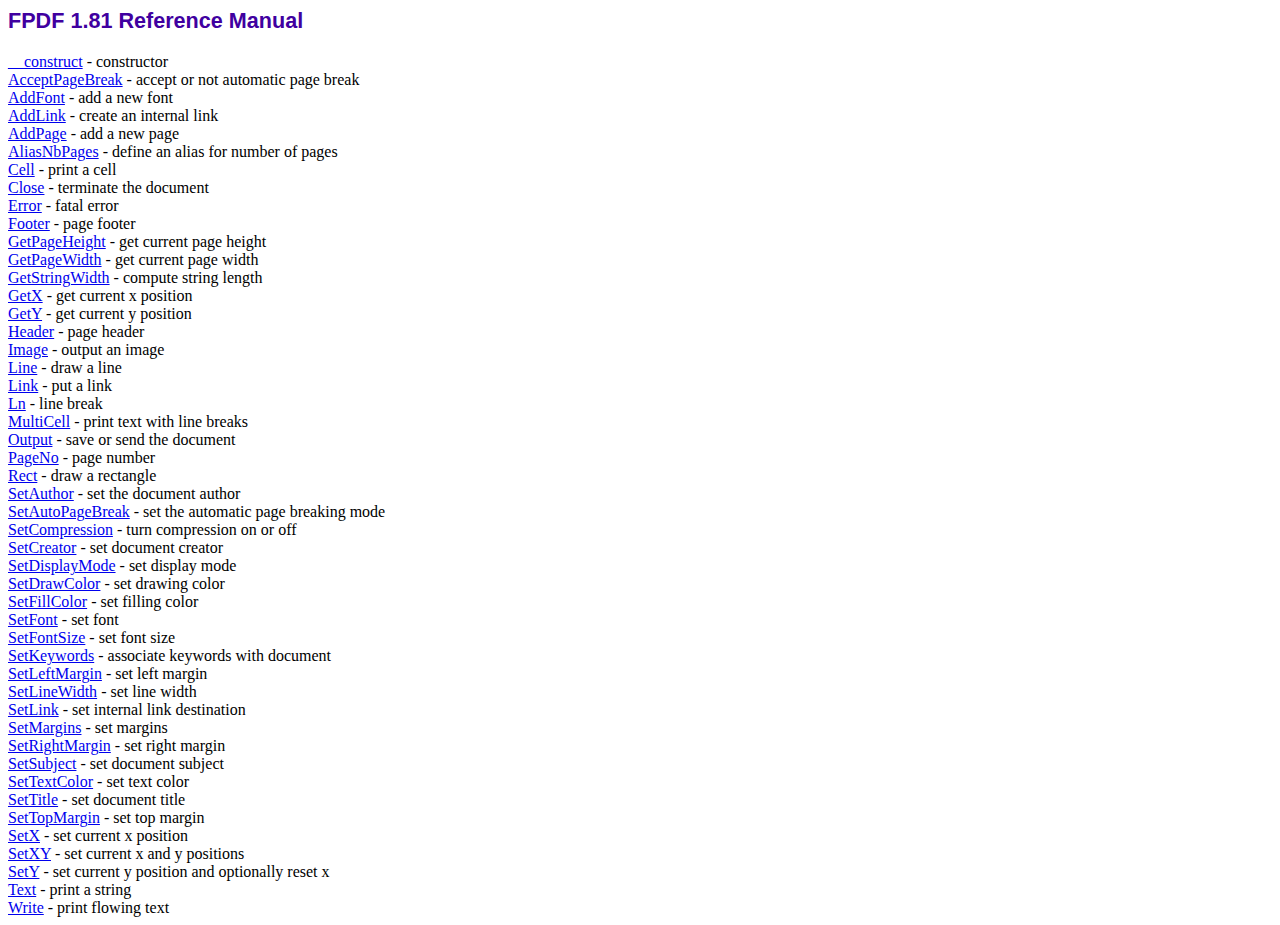
<file: includes/fpdf181/doc/index.htm>
<!DOCTYPE html PUBLIC "-//W3C//DTD HTML 4.01 Transitional//EN">
<html>
<head>
<meta http-equiv="Content-Type" content="text/html; charset=ISO-8859-1">
<title>FPDF 1.81 Reference Manual</title>
<link type="text/css" rel="stylesheet" href="../fpdf.css">
</head>
<body>
<h1>FPDF 1.81 Reference Manual</h1>
<a href="__construct.htm">__construct</a> - constructor<br>
<a href="acceptpagebreak.htm">AcceptPageBreak</a> - accept or not automatic page break<br>
<a href="addfont.htm">AddFont</a> - add a new font<br>
<a href="addlink.htm">AddLink</a> - create an internal link<br>
<a href="addpage.htm">AddPage</a> - add a new page<br>
<a href="aliasnbpages.htm">AliasNbPages</a> - define an alias for number of pages<br>
<a href="cell.htm">Cell</a> - print a cell<br>
<a href="close.htm">Close</a> - terminate the document<br>
<a href="error.htm">Error</a> - fatal error<br>
<a href="footer.htm">Footer</a> - page footer<br>
<a href="getpageheight.htm">GetPageHeight</a> - get current page height<br>
<a href="getpagewidth.htm">GetPageWidth</a> - get current page width<br>
<a href="getstringwidth.htm">GetStringWidth</a> - compute string length<br>
<a href="getx.htm">GetX</a> - get current x position<br>
<a href="gety.htm">GetY</a> - get current y position<br>
<a href="header.htm">Header</a> - page header<br>
<a href="image.htm">Image</a> - output an image<br>
<a href="line.htm">Line</a> - draw a line<br>
<a href="link.htm">Link</a> - put a link<br>
<a href="ln.htm">Ln</a> - line break<br>
<a href="multicell.htm">MultiCell</a> - print text with line breaks<br>
<a href="output.htm">Output</a> - save or send the document<br>
<a href="pageno.htm">PageNo</a> - page number<br>
<a href="rect.htm">Rect</a> - draw a rectangle<br>
<a href="setauthor.htm">SetAuthor</a> - set the document author<br>
<a href="setautopagebreak.htm">SetAutoPageBreak</a> - set the automatic page breaking mode<br>
<a href="setcompression.htm">SetCompression</a> - turn compression on or off<br>
<a href="setcreator.htm">SetCreator</a> - set document creator<br>
<a href="setdisplaymode.htm">SetDisplayMode</a> - set display mode<br>
<a href="setdrawcolor.htm">SetDrawColor</a> - set drawing color<br>
<a href="setfillcolor.htm">SetFillColor</a> - set filling color<br>
<a href="setfont.htm">SetFont</a> - set font<br>
<a href="setfontsize.htm">SetFontSize</a> - set font size<br>
<a href="setkeywords.htm">SetKeywords</a> - associate keywords with document<br>
<a href="setleftmargin.htm">SetLeftMargin</a> - set left margin<br>
<a href="setlinewidth.htm">SetLineWidth</a> - set line width<br>
<a href="setlink.htm">SetLink</a> - set internal link destination<br>
<a href="setmargins.htm">SetMargins</a> - set margins<br>
<a href="setrightmargin.htm">SetRightMargin</a> - set right margin<br>
<a href="setsubject.htm">SetSubject</a> - set document subject<br>
<a href="settextcolor.htm">SetTextColor</a> - set text color<br>
<a href="settitle.htm">SetTitle</a> - set document title<br>
<a href="settopmargin.htm">SetTopMargin</a> - set top margin<br>
<a href="setx.htm">SetX</a> - set current x position<br>
<a href="setxy.htm">SetXY</a> - set current x and y positions<br>
<a href="sety.htm">SetY</a> - set current y position and optionally reset x<br>
<a href="text.htm">Text</a> - print a string<br>
<a href="write.htm">Write</a> - print flowing text<br>
</body>
</html>
</file>
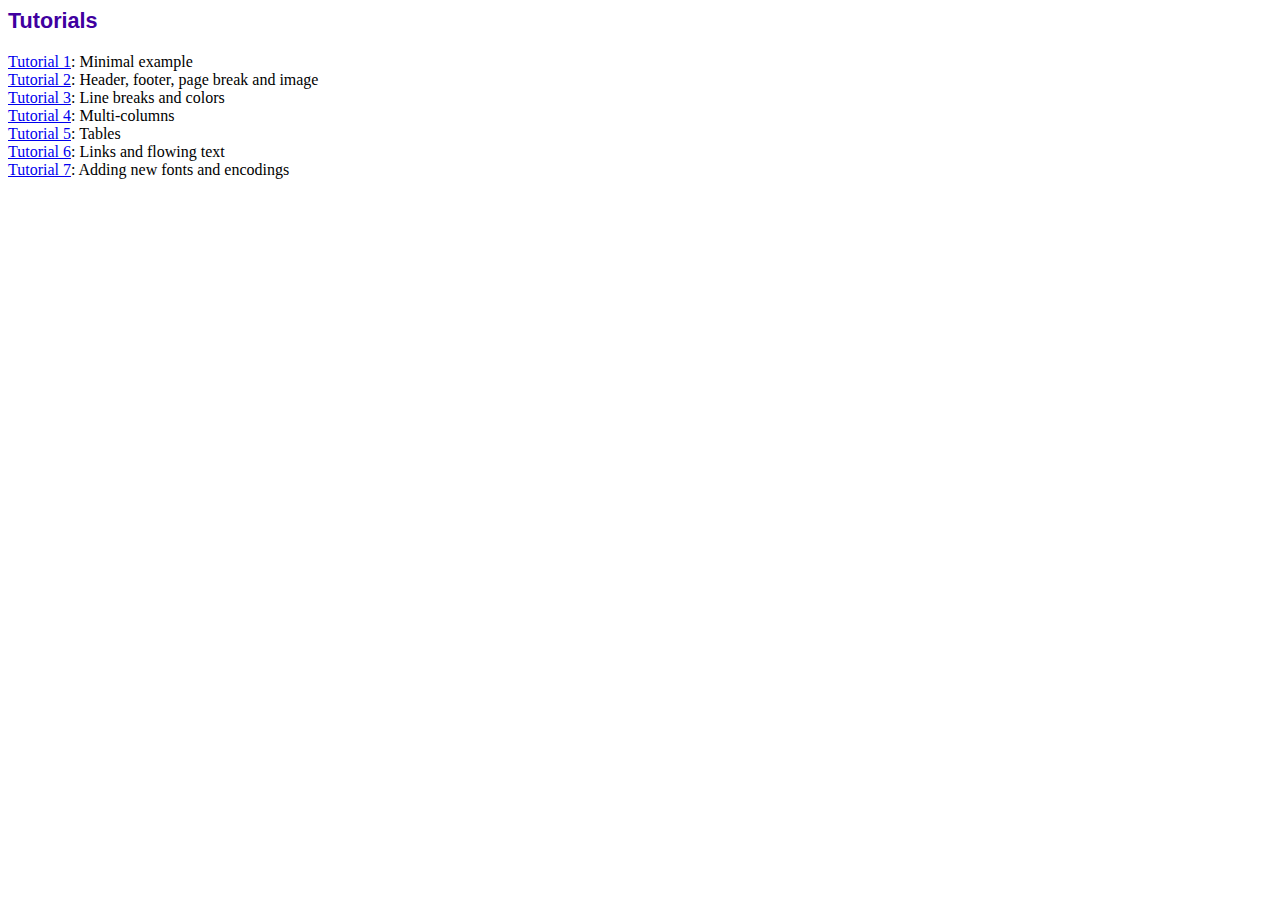
<file: includes/fpdf181/tutorial/index.htm>
<!DOCTYPE html PUBLIC "-//W3C//DTD HTML 4.01 Transitional//EN">
<html>
<head>
<meta http-equiv="Content-Type" content="text/html; charset=ISO-8859-1">
<title>Tutorials</title>
<link type="text/css" rel="stylesheet" href="../fpdf.css">
</head>
<body>
<h1>Tutorials</h1>
<ul style="list-style-type:none; margin-left:0; padding-left:0">
<li><a href="tuto1.htm">Tutorial 1</a>: Minimal example</li>
<li><a href="tuto2.htm">Tutorial 2</a>: Header, footer, page break and image</li>
<li><a href="tuto3.htm">Tutorial 3</a>: Line breaks and colors</li>
<li><a href="tuto4.htm">Tutorial 4</a>: Multi-columns</li>
<li><a href="tuto5.htm">Tutorial 5</a>: Tables</li>
<li><a href="tuto6.htm">Tutorial 6</a>: Links and flowing text</li>
<li><a href="tuto7.htm">Tutorial 7</a>: Adding new fonts and encodings</li>
</ul>
</body>
</html>
</file>
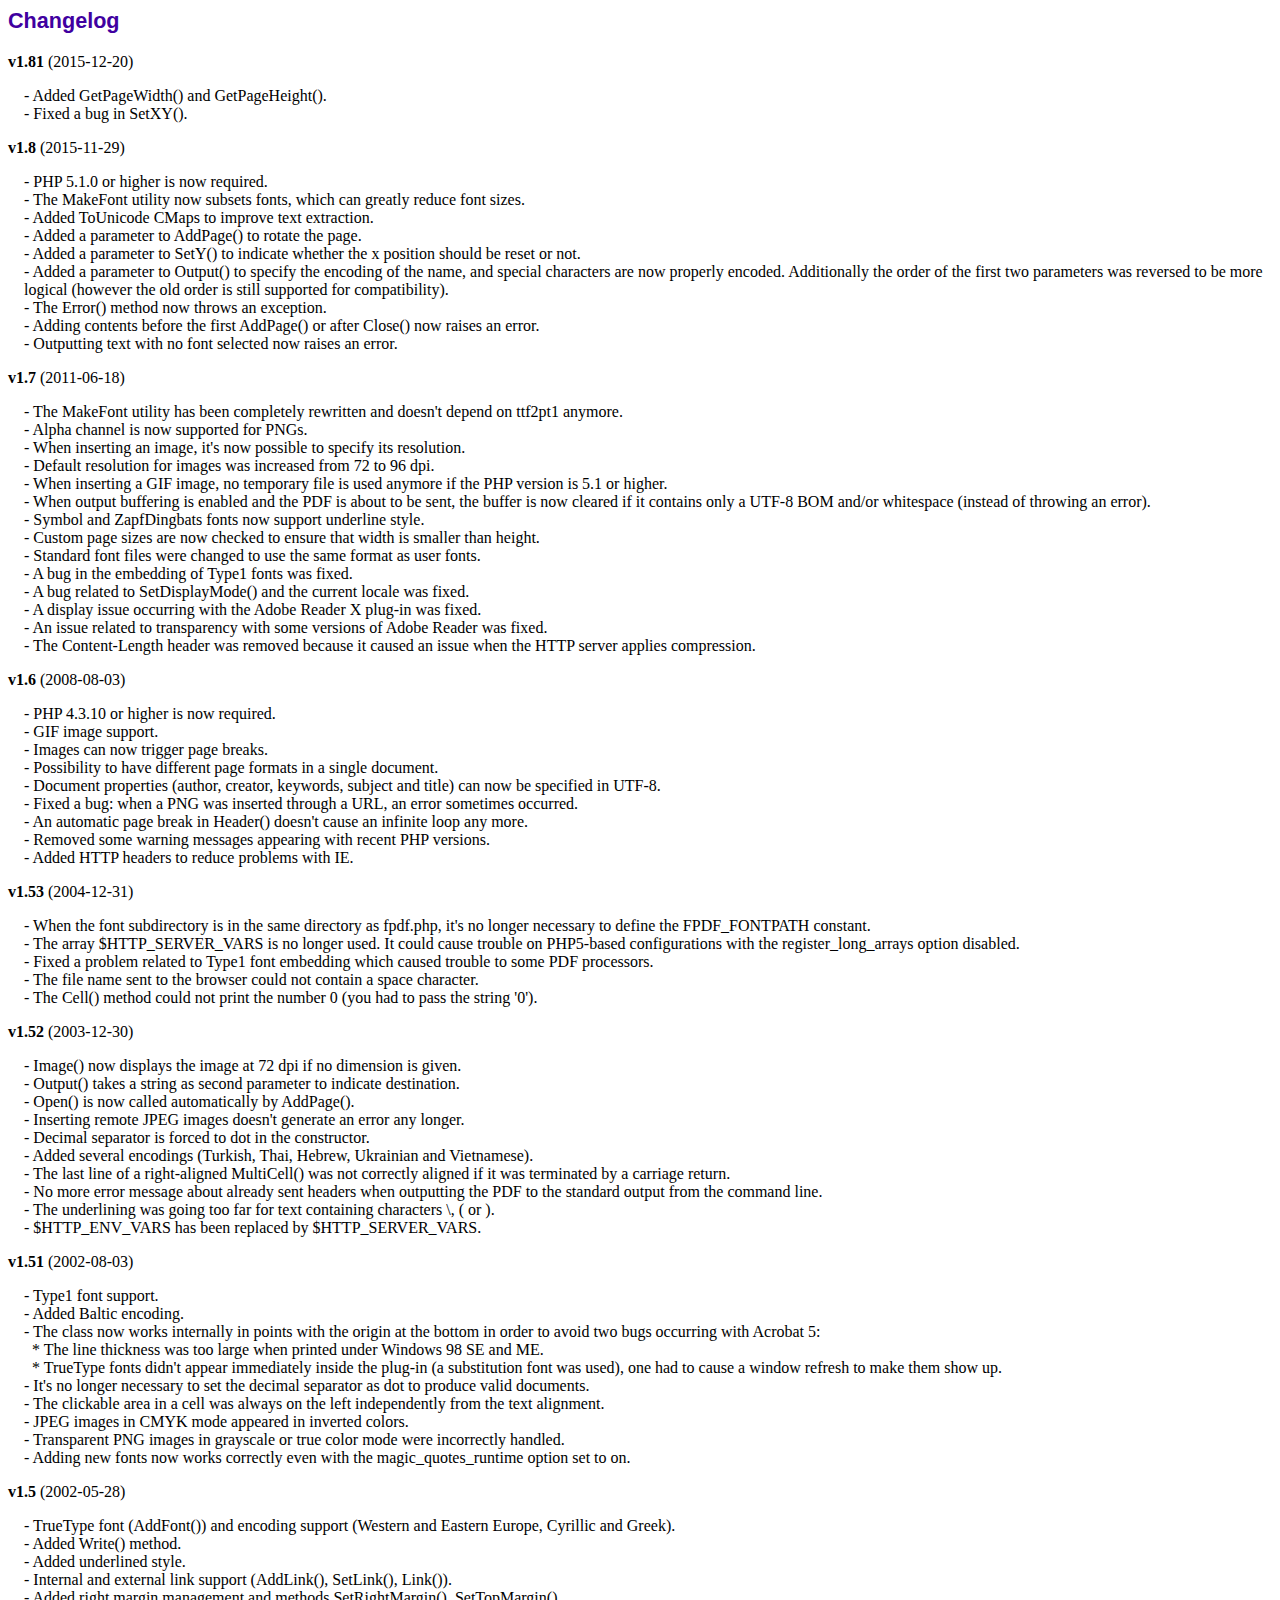
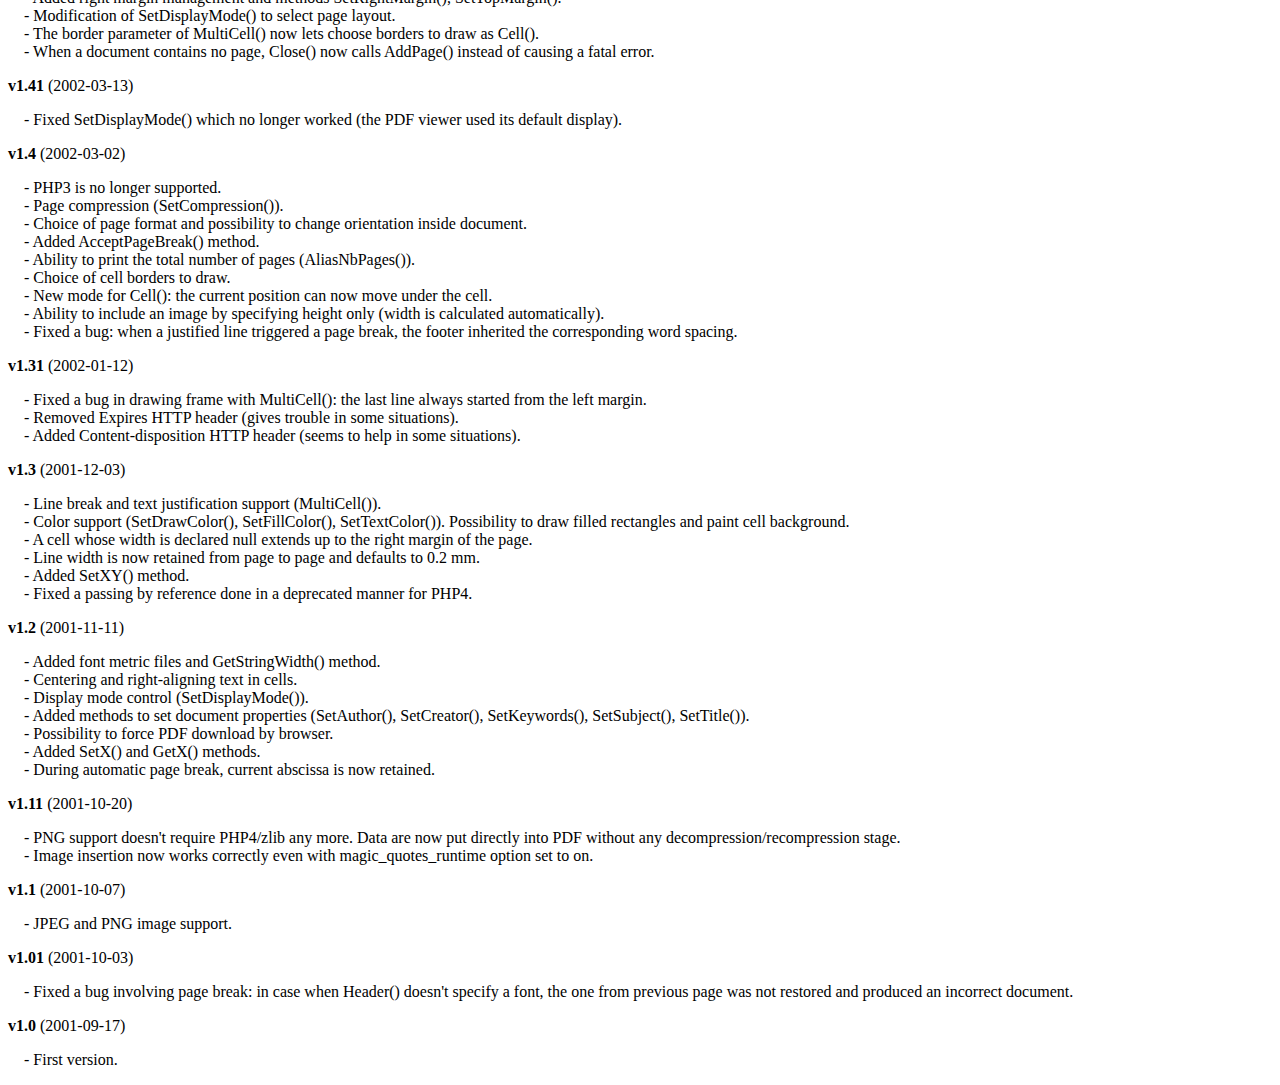
<file: includes/fpdf181/changelog.htm>
<!DOCTYPE html PUBLIC "-//W3C//DTD HTML 4.01 Transitional//EN">
<html>
<head>
<meta http-equiv="Content-Type" content="text/html; charset=ISO-8859-1">
<title>Changelog</title>
<link type="text/css" rel="stylesheet" href="fpdf.css">
<style type="text/css">
dd {margin:1em 0 1em 1em}
</style>
</head>
<body>
<h1>Changelog</h1>
<dl>
<dt><strong>v1.81</strong> (2015-12-20)</dt>
<dd>
- Added GetPageWidth() and GetPageHeight().<br>
- Fixed a bug in SetXY().<br>
</dd>
<dt><strong>v1.8</strong> (2015-11-29)</dt>
<dd>
- PHP 5.1.0 or higher is now required.<br>
- The MakeFont utility now subsets fonts, which can greatly reduce font sizes.<br>
- Added ToUnicode CMaps to improve text extraction.<br>
- Added a parameter to AddPage() to rotate the page.<br>
- Added a parameter to SetY() to indicate whether the x position should be reset or not.<br>
- Added a parameter to Output() to specify the encoding of the name, and special characters are now properly encoded. Additionally the order of the first two parameters was reversed to be more logical (however the old order is still supported for compatibility).<br>
- The Error() method now throws an exception.<br>
- Adding contents before the first AddPage() or after Close() now raises an error.<br>
- Outputting text with no font selected now raises an error.<br>
</dd>
<dt><strong>v1.7</strong> (2011-06-18)</dt>
<dd>
- The MakeFont utility has been completely rewritten and doesn't depend on ttf2pt1 anymore.<br>
- Alpha channel is now supported for PNGs.<br>
- When inserting an image, it's now possible to specify its resolution.<br>
- Default resolution for images was increased from 72 to 96 dpi.<br>
- When inserting a GIF image, no temporary file is used anymore if the PHP version is 5.1 or higher.<br>
- When output buffering is enabled and the PDF is about to be sent, the buffer is now cleared if it contains only a UTF-8 BOM and/or whitespace (instead of throwing an error).<br>
- Symbol and ZapfDingbats fonts now support underline style.<br>
- Custom page sizes are now checked to ensure that width is smaller than height.<br>
- Standard font files were changed to use the same format as user fonts.<br>
- A bug in the embedding of Type1 fonts was fixed.<br>
- A bug related to SetDisplayMode() and the current locale was fixed.<br>
- A display issue occurring with the Adobe Reader X plug-in was fixed.<br>
- An issue related to transparency with some versions of Adobe Reader was fixed.<br>
- The Content-Length header was removed because it caused an issue when the HTTP server applies compression.<br>
</dd>
<dt><strong>v1.6</strong> (2008-08-03)</dt>
<dd>
- PHP 4.3.10 or higher is now required.<br>
- GIF image support.<br>
- Images can now trigger page breaks.<br>
- Possibility to have different page formats in a single document.<br>
- Document properties (author, creator, keywords, subject and title) can now be specified in UTF-8.<br>
- Fixed a bug: when a PNG was inserted through a URL, an error sometimes occurred.<br>
- An automatic page break in Header() doesn't cause an infinite loop any more.<br>
- Removed some warning messages appearing with recent PHP versions.<br>
- Added HTTP headers to reduce problems with IE.<br>
</dd>
<dt><strong>v1.53</strong> (2004-12-31)</dt>
<dd>
- When the font subdirectory is in the same directory as fpdf.php, it's no longer necessary to define the FPDF_FONTPATH constant.<br>
- The array $HTTP_SERVER_VARS is no longer used. It could cause trouble on PHP5-based configurations with the register_long_arrays option disabled.<br>
- Fixed a problem related to Type1 font embedding which caused trouble to some PDF processors.<br>
- The file name sent to the browser could not contain a space character.<br>
- The Cell() method could not print the number 0 (you had to pass the string '0').<br>
</dd>
<dt><strong>v1.52</strong> (2003-12-30)</dt>
<dd>
- Image() now displays the image at 72 dpi if no dimension is given.<br>
- Output() takes a string as second parameter to indicate destination.<br>
- Open() is now called automatically by AddPage().<br>
- Inserting remote JPEG images doesn't generate an error any longer.<br>
- Decimal separator is forced to dot in the constructor.<br>
- Added several encodings (Turkish, Thai, Hebrew, Ukrainian and Vietnamese).<br>
- The last line of a right-aligned MultiCell() was not correctly aligned if it was terminated by a carriage return.<br>
- No more error message about already sent headers when outputting the PDF to the standard output from the command line.<br>
- The underlining was going too far for text containing characters \, ( or ).<br>
- $HTTP_ENV_VARS has been replaced by $HTTP_SERVER_VARS.<br>
</dd>
<dt><strong>v1.51</strong> (2002-08-03)</dt>
<dd>
- Type1 font support.<br>
- Added Baltic encoding.<br>
- The class now works internally in points with the origin at the bottom in order to avoid two bugs occurring with Acrobat 5:<br>&nbsp;&nbsp;* The line thickness was too large when printed under Windows 98 SE and ME.<br>&nbsp;&nbsp;* TrueType fonts didn't appear immediately inside the plug-in (a substitution font was used), one had to cause a window refresh to make them show up.<br>
- It's no longer necessary to set the decimal separator as dot to produce valid documents.<br>
- The clickable area in a cell was always on the left independently from the text alignment.<br>
- JPEG images in CMYK mode appeared in inverted colors.<br>
- Transparent PNG images in grayscale or true color mode were incorrectly handled.<br>
- Adding new fonts now works correctly even with the magic_quotes_runtime option set to on.<br>
</dd>
<dt><strong>v1.5</strong> (2002-05-28)</dt>
<dd>
- TrueType font (AddFont()) and encoding support (Western and Eastern Europe, Cyrillic and Greek).<br>
- Added Write() method.<br>
- Added underlined style.<br>
- Internal and external link support (AddLink(), SetLink(), Link()).<br>
- Added right margin management and methods SetRightMargin(), SetTopMargin().<br>
- Modification of SetDisplayMode() to select page layout.<br>
- The border parameter of MultiCell() now lets choose borders to draw as Cell().<br>
- When a document contains no page, Close() now calls AddPage() instead of causing a fatal error.<br>
</dd>
<dt><strong>v1.41</strong> (2002-03-13)</dt>
<dd>
- Fixed SetDisplayMode() which no longer worked (the PDF viewer used its default display).<br>
</dd>
<dt><strong>v1.4</strong> (2002-03-02)</dt>
<dd>
- PHP3 is no longer supported.<br>
- Page compression (SetCompression()).<br>
- Choice of page format and possibility to change orientation inside document.<br>
- Added AcceptPageBreak() method.<br>
- Ability to print the total number of pages (AliasNbPages()).<br>
- Choice of cell borders to draw.<br>
- New mode for Cell(): the current position can now move under the cell.<br>
- Ability to include an image by specifying height only (width is calculated automatically).<br>
- Fixed a bug: when a justified line triggered a page break, the footer inherited the corresponding word spacing.<br>
</dd>
<dt><strong>v1.31</strong> (2002-01-12)</dt>
<dd>
- Fixed a bug in drawing frame with MultiCell(): the last line always started from the left margin.<br>
- Removed Expires HTTP header (gives trouble in some situations).<br>
- Added Content-disposition HTTP header (seems to help in some situations).<br>
</dd>
<dt><strong>v1.3</strong> (2001-12-03)</dt>
<dd>
- Line break and text justification support (MultiCell()).<br>
- Color support (SetDrawColor(), SetFillColor(), SetTextColor()). Possibility to draw filled rectangles and paint cell background.<br>
- A cell whose width is declared null extends up to the right margin of the page.<br>
- Line width is now retained from page to page and defaults to 0.2 mm.<br>
- Added SetXY() method.<br>
- Fixed a passing by reference done in a deprecated manner for PHP4.<br>
</dd>
<dt><strong>v1.2</strong> (2001-11-11)</dt>
<dd>
- Added font metric files and GetStringWidth() method.<br>
- Centering and right-aligning text in cells.<br>
- Display mode control (SetDisplayMode()).<br>
- Added methods to set document properties (SetAuthor(), SetCreator(), SetKeywords(), SetSubject(), SetTitle()).<br>
- Possibility to force PDF download by browser.<br>
- Added SetX() and GetX() methods.<br>
- During automatic page break, current abscissa is now retained.<br>
</dd>
<dt><strong>v1.11</strong> (2001-10-20)</dt>
<dd>
- PNG support doesn't require PHP4/zlib any more. Data are now put directly into PDF without any decompression/recompression stage.<br>
- Image insertion now works correctly even with magic_quotes_runtime option set to on.<br>
</dd>
<dt><strong>v1.1</strong> (2001-10-07)</dt>
<dd>
- JPEG and PNG image support.<br>
</dd>
<dt><strong>v1.01</strong> (2001-10-03)</dt>
<dd>
- Fixed a bug involving page break: in case when Header() doesn't specify a font, the one from previous page was not restored and produced an incorrect document.<br>
</dd>
<dt><strong>v1.0</strong> (2001-09-17)</dt>
<dd>
- First version.<br>
</dd>
</dl>
</body>
</html>
</file>
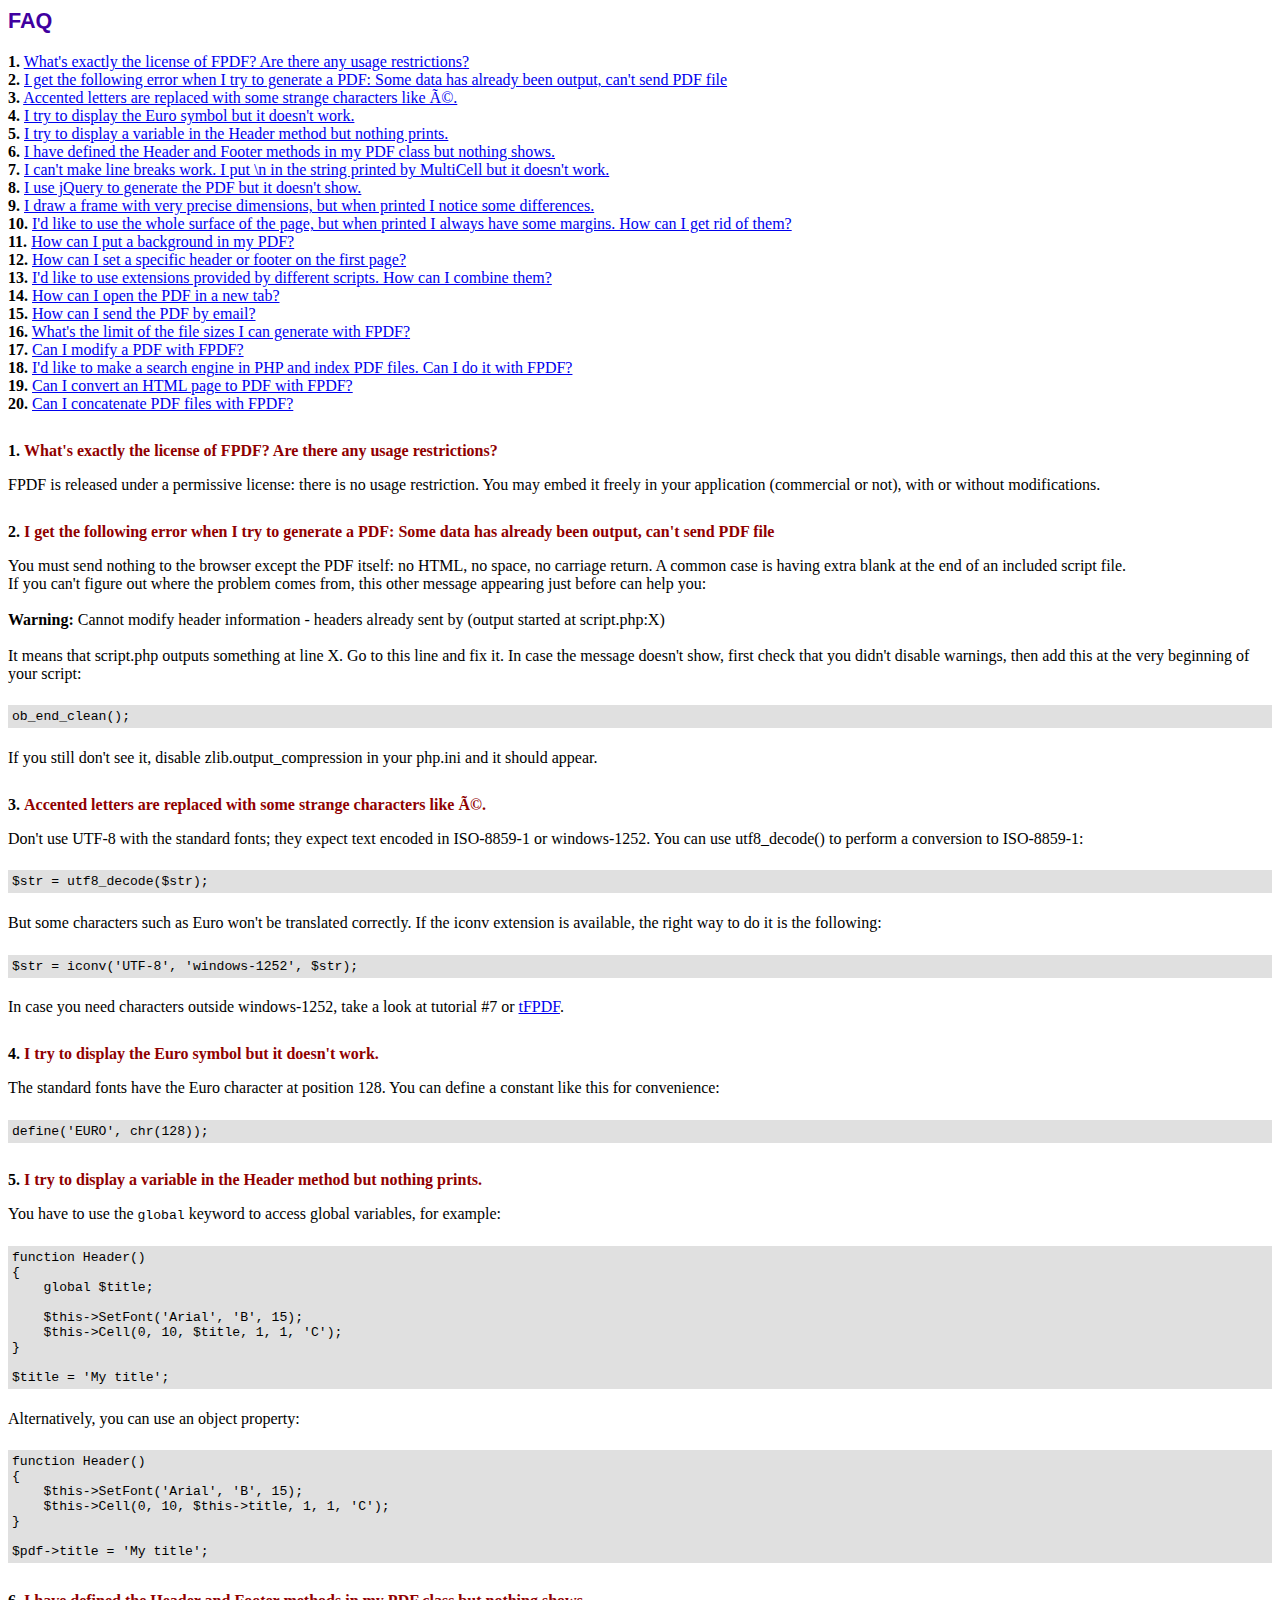
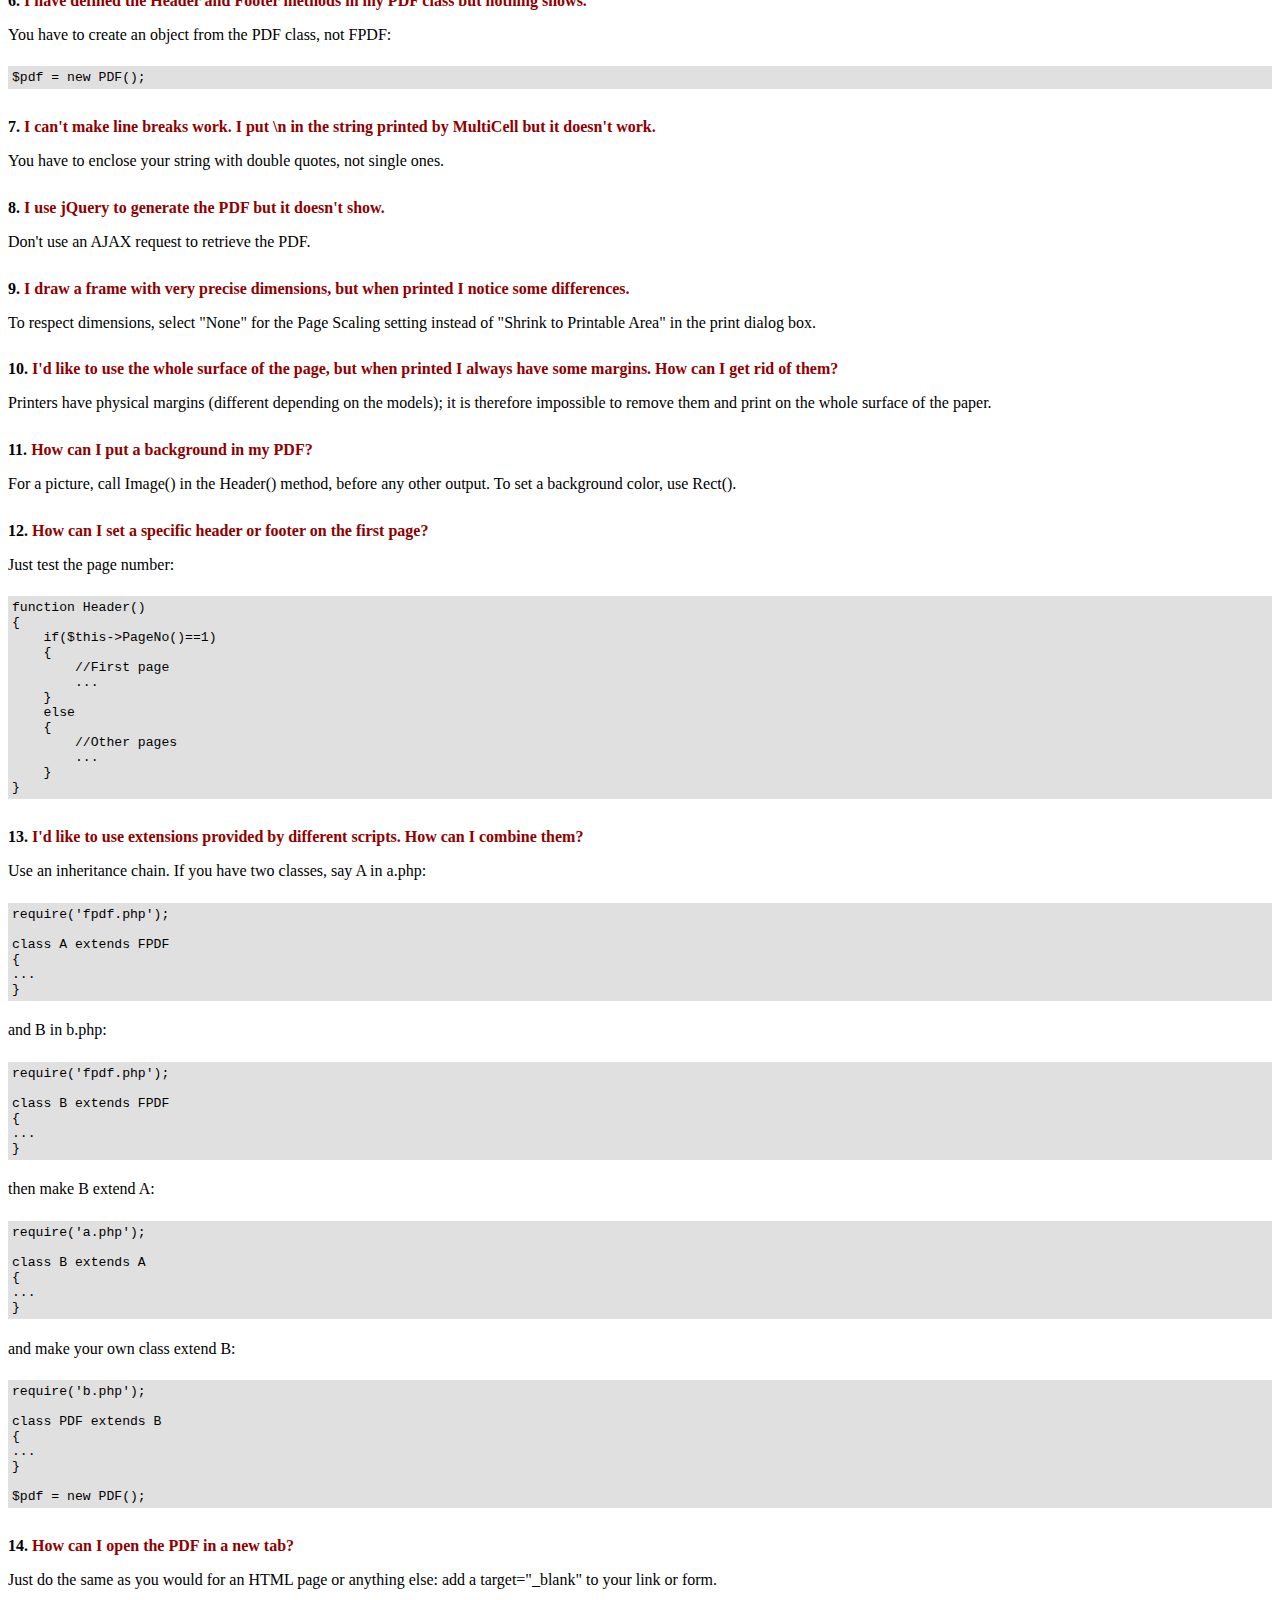
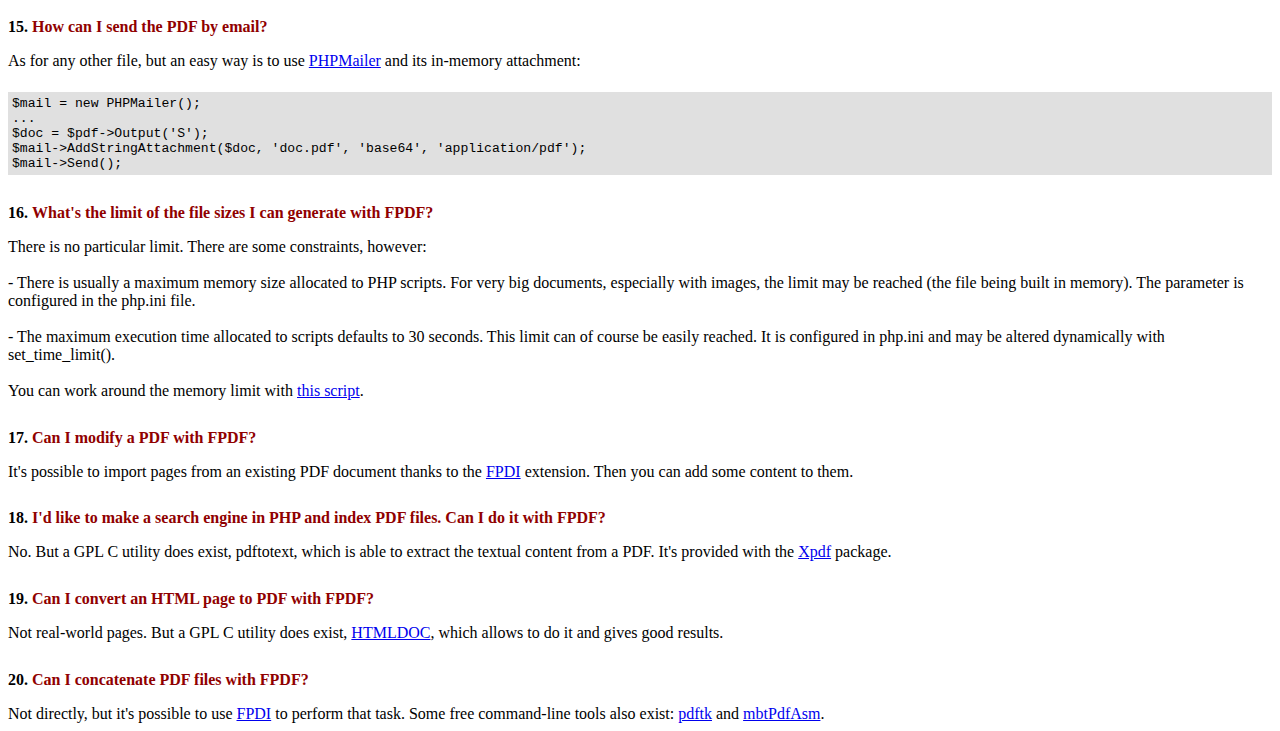
<file: includes/fpdf181/FAQ.htm>
<!DOCTYPE html PUBLIC "-//W3C//DTD HTML 4.01 Transitional//EN">
<html>
<head>
<meta http-equiv="Content-Type" content="text/html; charset=ISO-8859-1">
<title>FAQ</title>
<link type="text/css" rel="stylesheet" href="fpdf.css">
<style type="text/css">
ul {list-style-type:none; margin:0; padding:0}
ul#answers li {margin-top:1.8em}
.question {font-weight:bold; color:#900000}
</style>
</head>
<body>
<h1>FAQ</h1>
<ul>
<li><b>1.</b> <a href='#q1'>What's exactly the license of FPDF? Are there any usage restrictions?</a></li>
<li><b>2.</b> <a href='#q2'>I get the following error when I try to generate a PDF: Some data has already been output, can't send PDF file</a></li>
<li><b>3.</b> <a href='#q3'>Accented letters are replaced with some strange characters like é.</a></li>
<li><b>4.</b> <a href='#q4'>I try to display the Euro symbol but it doesn't work.</a></li>
<li><b>5.</b> <a href='#q5'>I try to display a variable in the Header method but nothing prints.</a></li>
<li><b>6.</b> <a href='#q6'>I have defined the Header and Footer methods in my PDF class but nothing shows.</a></li>
<li><b>7.</b> <a href='#q7'>I can't make line breaks work. I put \n in the string printed by MultiCell but it doesn't work.</a></li>
<li><b>8.</b> <a href='#q8'>I use jQuery to generate the PDF but it doesn't show.</a></li>
<li><b>9.</b> <a href='#q9'>I draw a frame with very precise dimensions, but when printed I notice some differences.</a></li>
<li><b>10.</b> <a href='#q10'>I'd like to use the whole surface of the page, but when printed I always have some margins. How can I get rid of them?</a></li>
<li><b>11.</b> <a href='#q11'>How can I put a background in my PDF?</a></li>
<li><b>12.</b> <a href='#q12'>How can I set a specific header or footer on the first page?</a></li>
<li><b>13.</b> <a href='#q13'>I'd like to use extensions provided by different scripts. How can I combine them?</a></li>
<li><b>14.</b> <a href='#q14'>How can I open the PDF in a new tab?</a></li>
<li><b>15.</b> <a href='#q15'>How can I send the PDF by email?</a></li>
<li><b>16.</b> <a href='#q16'>What's the limit of the file sizes I can generate with FPDF?</a></li>
<li><b>17.</b> <a href='#q17'>Can I modify a PDF with FPDF?</a></li>
<li><b>18.</b> <a href='#q18'>I'd like to make a search engine in PHP and index PDF files. Can I do it with FPDF?</a></li>
<li><b>19.</b> <a href='#q19'>Can I convert an HTML page to PDF with FPDF?</a></li>
<li><b>20.</b> <a href='#q20'>Can I concatenate PDF files with FPDF?</a></li>
</ul>

<ul id='answers'>
<li id='q1'>
<p><b>1.</b> <span class='question'>What's exactly the license of FPDF? Are there any usage restrictions?</span></p>
FPDF is released under a permissive license: there is no usage restriction. You may embed it
freely in your application (commercial or not), with or without modifications.
</li>

<li id='q2'>
<p><b>2.</b> <span class='question'>I get the following error when I try to generate a PDF: Some data has already been output, can't send PDF file</span></p>
You must send nothing to the browser except the PDF itself: no HTML, no space, no carriage return. A common
case is having extra blank at the end of an included script file.<br>
If you can't figure out where the problem comes from, this other message appearing just before can help you:<br>
<br>
<b>Warning:</b> Cannot modify header information - headers already sent by (output started at script.php:X)<br>
<br>
It means that script.php outputs something at line X. Go to this line and fix it.
In case the message doesn't show, first check that you didn't disable warnings, then add this at the very
beginning of your script:
<div class="doc-source">
<pre><code>ob_end_clean();</code></pre>
</div>
If you still don't see it, disable zlib.output_compression in your php.ini and it should appear.
</li>

<li id='q3'>
<p><b>3.</b> <span class='question'>Accented letters are replaced with some strange characters like é.</span></p>
Don't use UTF-8 with the standard fonts; they expect text encoded in ISO-8859-1 or windows-1252.
You can use utf8_decode() to perform a conversion to ISO-8859-1:
<div class="doc-source">
<pre><code>$str = utf8_decode($str);</code></pre>
</div>
But some characters such as Euro won't be translated correctly. If the iconv extension is available, the
right way to do it is the following:
<div class="doc-source">
<pre><code>$str = iconv('UTF-8', 'windows-1252', $str);</code></pre>
</div>
In case you need characters outside windows-1252, take a look at tutorial #7 or
<a href="http://www.fpdf.org/?go=script&amp;id=92" target="_blank">tFPDF</a>.
</li>

<li id='q4'>
<p><b>4.</b> <span class='question'>I try to display the Euro symbol but it doesn't work.</span></p>
The standard fonts have the Euro character at position 128. You can define a constant like this
for convenience:
<div class="doc-source">
<pre><code>define('EURO', chr(128));</code></pre>
</div>
</li>

<li id='q5'>
<p><b>5.</b> <span class='question'>I try to display a variable in the Header method but nothing prints.</span></p>
You have to use the <code>global</code> keyword to access global variables, for example:
<div class="doc-source">
<pre><code>function Header()
{
    global $title;

    $this-&gt;SetFont('Arial', 'B', 15);
    $this-&gt;Cell(0, 10, $title, 1, 1, 'C');
}

$title = 'My title';</code></pre>
</div>
Alternatively, you can use an object property:
<div class="doc-source">
<pre><code>function Header()
{
    $this-&gt;SetFont('Arial', 'B', 15);
    $this-&gt;Cell(0, 10, $this-&gt;title, 1, 1, 'C');
}

$pdf-&gt;title = 'My title';</code></pre>
</div>
</li>

<li id='q6'>
<p><b>6.</b> <span class='question'>I have defined the Header and Footer methods in my PDF class but nothing shows.</span></p>
You have to create an object from the PDF class, not FPDF:
<div class="doc-source">
<pre><code>$pdf = new PDF();</code></pre>
</div>
</li>

<li id='q7'>
<p><b>7.</b> <span class='question'>I can't make line breaks work. I put \n in the string printed by MultiCell but it doesn't work.</span></p>
You have to enclose your string with double quotes, not single ones.
</li>

<li id='q8'>
<p><b>8.</b> <span class='question'>I use jQuery to generate the PDF but it doesn't show.</span></p>
Don't use an AJAX request to retrieve the PDF.
</li>

<li id='q9'>
<p><b>9.</b> <span class='question'>I draw a frame with very precise dimensions, but when printed I notice some differences.</span></p>
To respect dimensions, select "None" for the Page Scaling setting instead of "Shrink to Printable Area" in the print dialog box.
</li>

<li id='q10'>
<p><b>10.</b> <span class='question'>I'd like to use the whole surface of the page, but when printed I always have some margins. How can I get rid of them?</span></p>
Printers have physical margins (different depending on the models); it is therefore impossible to remove
them and print on the whole surface of the paper.
</li>

<li id='q11'>
<p><b>11.</b> <span class='question'>How can I put a background in my PDF?</span></p>
For a picture, call Image() in the Header() method, before any other output. To set a background color, use Rect().
</li>

<li id='q12'>
<p><b>12.</b> <span class='question'>How can I set a specific header or footer on the first page?</span></p>
Just test the page number:
<div class="doc-source">
<pre><code>function Header()
{
    if($this-&gt;PageNo()==1)
    {
        //First page
        ...
    }
    else
    {
        //Other pages
        ...
    }
}</code></pre>
</div>
</li>

<li id='q13'>
<p><b>13.</b> <span class='question'>I'd like to use extensions provided by different scripts. How can I combine them?</span></p>
Use an inheritance chain. If you have two classes, say A in a.php:
<div class="doc-source">
<pre><code>require('fpdf.php');

class A extends FPDF
{
...
}</code></pre>
</div>
and B in b.php:
<div class="doc-source">
<pre><code>require('fpdf.php');

class B extends FPDF
{
...
}</code></pre>
</div>
then make B extend A:
<div class="doc-source">
<pre><code>require('a.php');

class B extends A
{
...
}</code></pre>
</div>
and make your own class extend B:
<div class="doc-source">
<pre><code>require('b.php');

class PDF extends B
{
...
}

$pdf = new PDF();</code></pre>
</div>
</li>

<li id='q14'>
<p><b>14.</b> <span class='question'>How can I open the PDF in a new tab?</span></p>
Just do the same as you would for an HTML page or anything else: add a target="_blank" to your link or form.
</li>

<li id='q15'>
<p><b>15.</b> <span class='question'>How can I send the PDF by email?</span></p>
As for any other file, but an easy way is to use <a href="http://phpmailer.codeworxtech.com" target="_blank">PHPMailer</a> and
its in-memory attachment:
<div class="doc-source">
<pre><code>$mail = new PHPMailer();
...
$doc = $pdf-&gt;Output('S');
$mail-&gt;AddStringAttachment($doc, 'doc.pdf', 'base64', 'application/pdf');
$mail-&gt;Send();</code></pre>
</div>
</li>

<li id='q16'>
<p><b>16.</b> <span class='question'>What's the limit of the file sizes I can generate with FPDF?</span></p>
There is no particular limit. There are some constraints, however:
<br>
<br>
- There is usually a maximum memory size allocated to PHP scripts. For very big documents,
especially with images, the limit may be reached (the file being built in memory). The
parameter is configured in the php.ini file.
<br>
<br>
- The maximum execution time allocated to scripts defaults to 30 seconds. This limit can of course
be easily reached. It is configured in php.ini and may be altered dynamically with set_time_limit().
<br>
<br>
You can work around the memory limit with <a href="http://www.fpdf.org/?go=script&amp;id=76" target="_blank">this script</a>.
</li>

<li id='q17'>
<p><b>17.</b> <span class='question'>Can I modify a PDF with FPDF?</span></p>
It's possible to import pages from an existing PDF document thanks to the
<a href="https://www.setasign.com/products/fpdi/about/" target="_blank">FPDI</a> extension.
Then you can add some content to them.
</li>

<li id='q18'>
<p><b>18.</b> <span class='question'>I'd like to make a search engine in PHP and index PDF files. Can I do it with FPDF?</span></p>
No. But a GPL C utility does exist, pdftotext, which is able to extract the textual content from a PDF.
It's provided with the <a href="http://www.foolabs.com/xpdf/" target="_blank">Xpdf</a> package.
</li>

<li id='q19'>
<p><b>19.</b> <span class='question'>Can I convert an HTML page to PDF with FPDF?</span></p>
Not real-world pages. But a GPL C utility does exist, <a href="https://www.msweet.org/projects.php?Z1" target="_blank">HTMLDOC</a>,
which allows to do it and gives good results.
</li>

<li id='q20'>
<p><b>20.</b> <span class='question'>Can I concatenate PDF files with FPDF?</span></p>
Not directly, but it's possible to use <a href="https://www.setasign.com/products/fpdi/demos/concatenate-fake/" target="_blank">FPDI</a>
to perform that task. Some free command-line tools also exist:
<a href="https://www.pdflabs.com/tools/pdftk-the-pdf-toolkit/" target="_blank">pdftk</a> and
<a href="http://thierry.schmit.free.fr/spip/spip.php?article15" target="_blank">mbtPdfAsm</a>.
</li>
</ul>
</body>
</html>
</file>
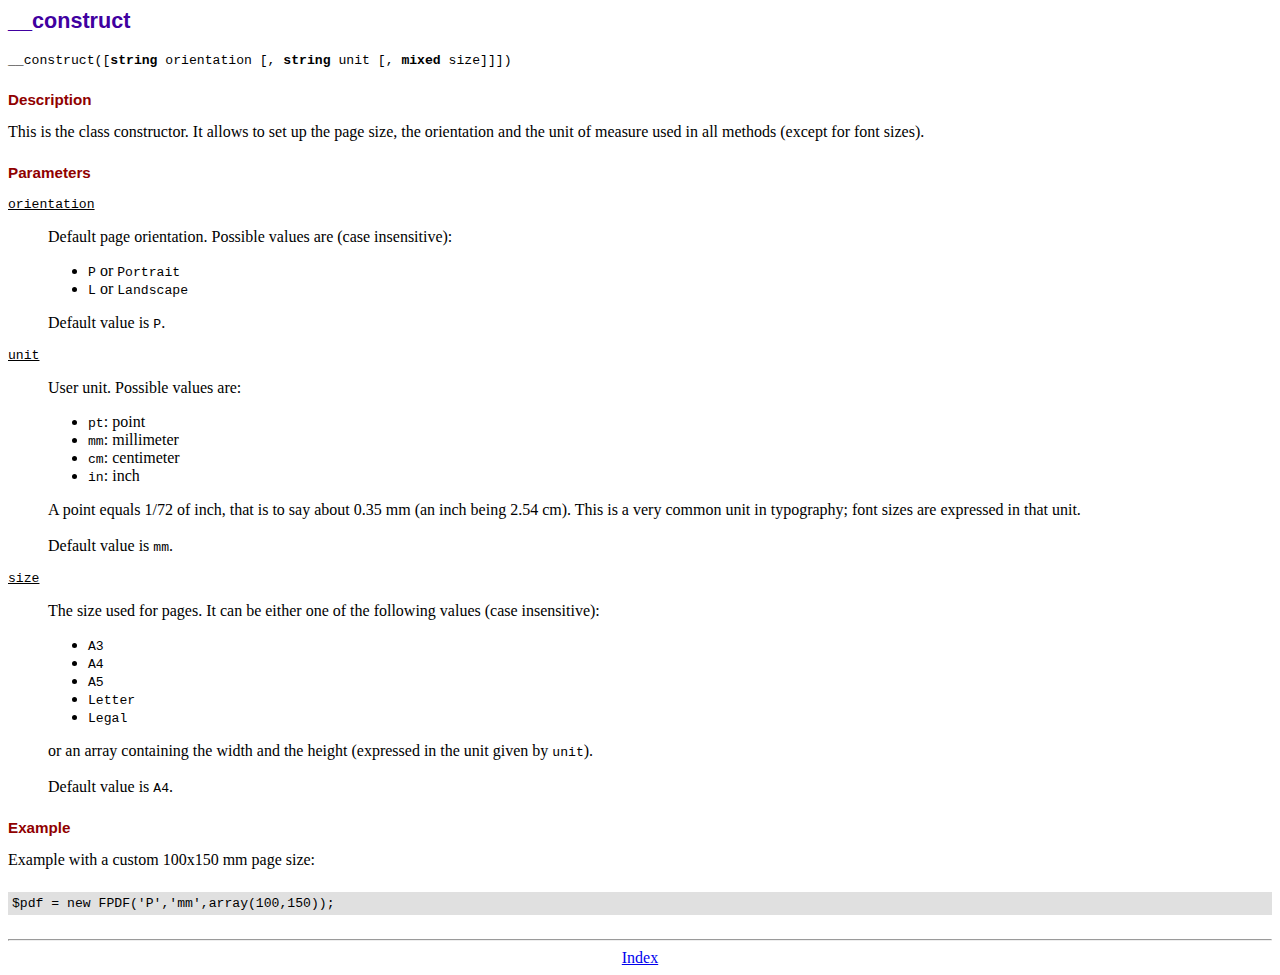
<file: includes/fpdf181/doc/__construct.htm>
<!DOCTYPE html PUBLIC "-//W3C//DTD HTML 4.01 Transitional//EN">
<html>
<head>
<meta http-equiv="Content-Type" content="text/html; charset=ISO-8859-1">
<title>__construct</title>
<link type="text/css" rel="stylesheet" href="../fpdf.css">
</head>
<body>
<h1>__construct</h1>
<code>__construct([<b>string</b> orientation [, <b>string</b> unit [, <b>mixed</b> size]]])</code>
<h2>Description</h2>
This is the class constructor. It allows to set up the page size, the orientation and the
unit of measure used in all methods (except for font sizes).
<h2>Parameters</h2>
<dl class="param">
<dt><code>orientation</code></dt>
<dd>
Default page orientation. Possible values are (case insensitive):
<ul>
<li><code>P</code> or <code>Portrait</code></li>
<li><code>L</code> or <code>Landscape</code></li>
</ul>
Default value is <code>P</code>.
</dd>
<dt><code>unit</code></dt>
<dd>
User unit. Possible values are:
<ul>
<li><code>pt</code>: point</li>
<li><code>mm</code>: millimeter</li>
<li><code>cm</code>: centimeter</li>
<li><code>in</code>: inch</li>
</ul>
A point equals 1/72 of inch, that is to say about 0.35 mm (an inch being 2.54 cm). This
is a very common unit in typography; font sizes are expressed in that unit.
<br>
<br>
Default value is <code>mm</code>.
</dd>
<dt><code>size</code></dt>
<dd>
The size used for pages. It can be either one of the following values (case insensitive):
<ul>
<li><code>A3</code></li>
<li><code>A4</code></li>
<li><code>A5</code></li>
<li><code>Letter</code></li>
<li><code>Legal</code></li>
</ul>
or an array containing the width and the height (expressed in the unit given by <code>unit</code>).<br>
<br>
Default value is <code>A4</code>.
</dd>
</dl>
<h2>Example</h2>
Example with a custom 100x150 mm page size:
<div class="doc-source">
<pre><code>$pdf = new FPDF('P','mm',array(100,150));</code></pre>
</div>
<hr style="margin-top:1.5em">
<div style="text-align:center"><a href="index.htm">Index</a></div>
</body>
</html>
</file>
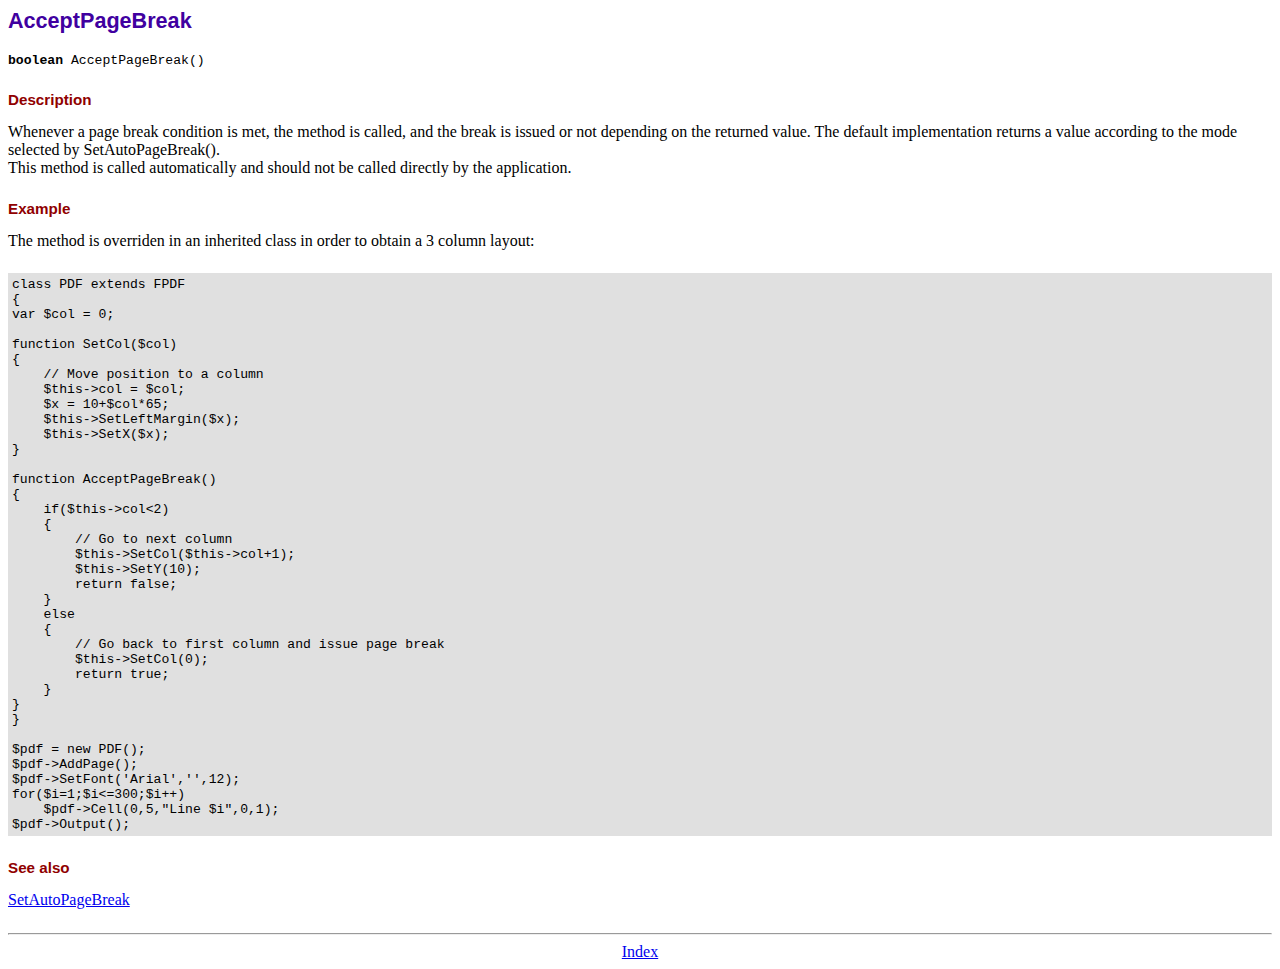
<file: includes/fpdf181/doc/acceptpagebreak.htm>
<!DOCTYPE html PUBLIC "-//W3C//DTD HTML 4.01 Transitional//EN">
<html>
<head>
<meta http-equiv="Content-Type" content="text/html; charset=ISO-8859-1">
<title>AcceptPageBreak</title>
<link type="text/css" rel="stylesheet" href="../fpdf.css">
</head>
<body>
<h1>AcceptPageBreak</h1>
<code><b>boolean</b> AcceptPageBreak()</code>
<h2>Description</h2>
Whenever a page break condition is met, the method is called, and the break is issued or not
depending on the returned value. The default implementation returns a value according to the
mode selected by SetAutoPageBreak().
<br>
This method is called automatically and should not be called directly by the application.
<h2>Example</h2>
The method is overriden in an inherited class in order to obtain a 3 column layout:
<div class="doc-source">
<pre><code>class PDF extends FPDF
{
var $col = 0;

function SetCol($col)
{
    // Move position to a column
    $this-&gt;col = $col;
    $x = 10+$col*65;
    $this-&gt;SetLeftMargin($x);
    $this-&gt;SetX($x);
}

function AcceptPageBreak()
{
    if($this-&gt;col&lt;2)
    {
        // Go to next column
        $this-&gt;SetCol($this-&gt;col+1);
        $this-&gt;SetY(10);
        return false;
    }
    else
    {
        // Go back to first column and issue page break
        $this-&gt;SetCol(0);
        return true;
    }
}
}

$pdf = new PDF();
$pdf-&gt;AddPage();
$pdf-&gt;SetFont('Arial','',12);
for($i=1;$i&lt;=300;$i++)
    $pdf-&gt;Cell(0,5,"Line $i",0,1);
$pdf-&gt;Output();</code></pre>
</div>
<h2>See also</h2>
<a href="setautopagebreak.htm">SetAutoPageBreak</a>
<hr style="margin-top:1.5em">
<div style="text-align:center"><a href="index.htm">Index</a></div>
</body>
</html>
</file>
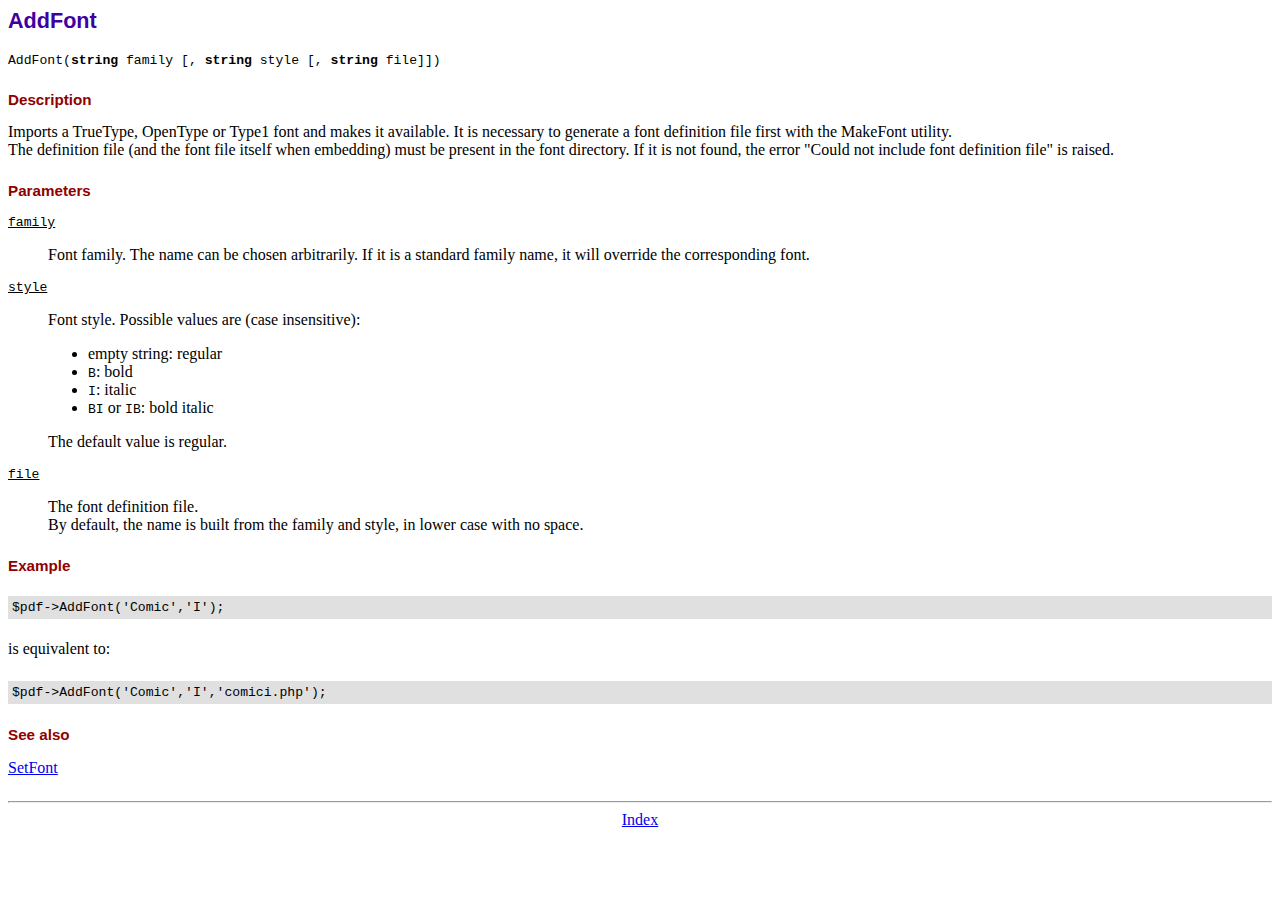
<file: includes/fpdf181/doc/addfont.htm>
<!DOCTYPE html PUBLIC "-//W3C//DTD HTML 4.01 Transitional//EN">
<html>
<head>
<meta http-equiv="Content-Type" content="text/html; charset=ISO-8859-1">
<title>AddFont</title>
<link type="text/css" rel="stylesheet" href="../fpdf.css">
</head>
<body>
<h1>AddFont</h1>
<code>AddFont(<b>string</b> family [, <b>string</b> style [, <b>string</b> file]])</code>
<h2>Description</h2>
Imports a TrueType, OpenType or Type1 font and makes it available. It is necessary to generate a font
definition file first with the MakeFont utility.
<br>
The definition file (and the font file itself when embedding) must be present in the font directory.
If it is not found, the error "Could not include font definition file" is raised.
<h2>Parameters</h2>
<dl class="param">
<dt><code>family</code></dt>
<dd>
Font family. The name can be chosen arbitrarily. If it is a standard family name, it will
override the corresponding font.
</dd>
<dt><code>style</code></dt>
<dd>
Font style. Possible values are (case insensitive):
<ul>
<li>empty string: regular</li>
<li><code>B</code>: bold</li>
<li><code>I</code>: italic</li>
<li><code>BI</code> or <code>IB</code>: bold italic</li>
</ul>
The default value is regular.
</dd>
<dt><code>file</code></dt>
<dd>
The font definition file.
<br>
By default, the name is built from the family and style, in lower case with no space.
</dd>
</dl>
<h2>Example</h2>
<div class="doc-source">
<pre><code>$pdf-&gt;AddFont('Comic','I');</code></pre>
</div>
is equivalent to:
<div class="doc-source">
<pre><code>$pdf-&gt;AddFont('Comic','I','comici.php');</code></pre>
</div>
<h2>See also</h2>
<a href="setfont.htm">SetFont</a>
<hr style="margin-top:1.5em">
<div style="text-align:center"><a href="index.htm">Index</a></div>
</body>
</html>
</file>
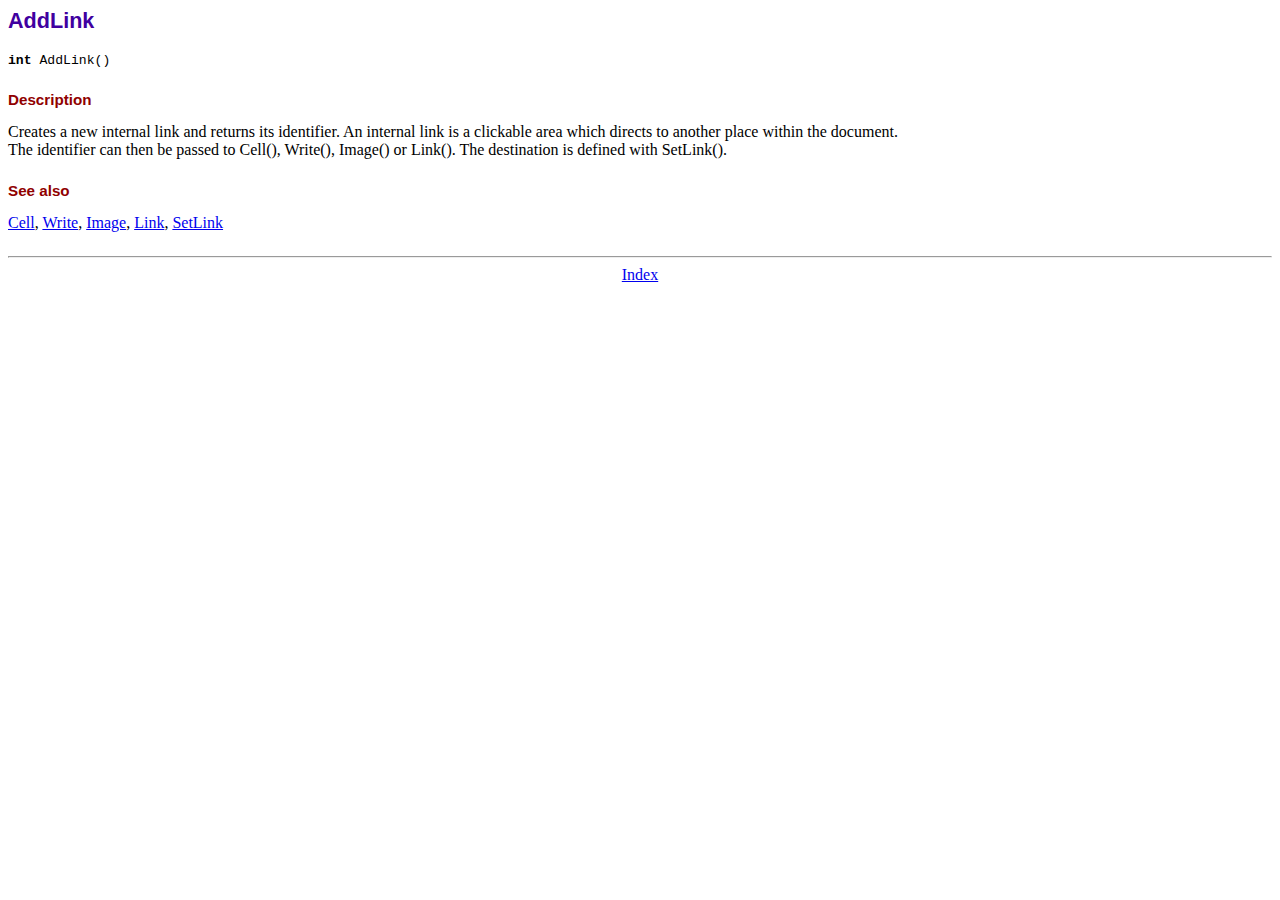
<file: includes/fpdf181/doc/addlink.htm>
<!DOCTYPE html PUBLIC "-//W3C//DTD HTML 4.01 Transitional//EN">
<html>
<head>
<meta http-equiv="Content-Type" content="text/html; charset=ISO-8859-1">
<title>AddLink</title>
<link type="text/css" rel="stylesheet" href="../fpdf.css">
</head>
<body>
<h1>AddLink</h1>
<code><b>int</b> AddLink()</code>
<h2>Description</h2>
Creates a new internal link and returns its identifier. An internal link is a clickable area
which directs to another place within the document.
<br>
The identifier can then be passed to Cell(), Write(), Image() or Link(). The destination is
defined with SetLink().
<h2>See also</h2>
<a href="cell.htm">Cell</a>,
<a href="write.htm">Write</a>,
<a href="image.htm">Image</a>,
<a href="link.htm">Link</a>,
<a href="setlink.htm">SetLink</a>
<hr style="margin-top:1.5em">
<div style="text-align:center"><a href="index.htm">Index</a></div>
</body>
</html>
</file>
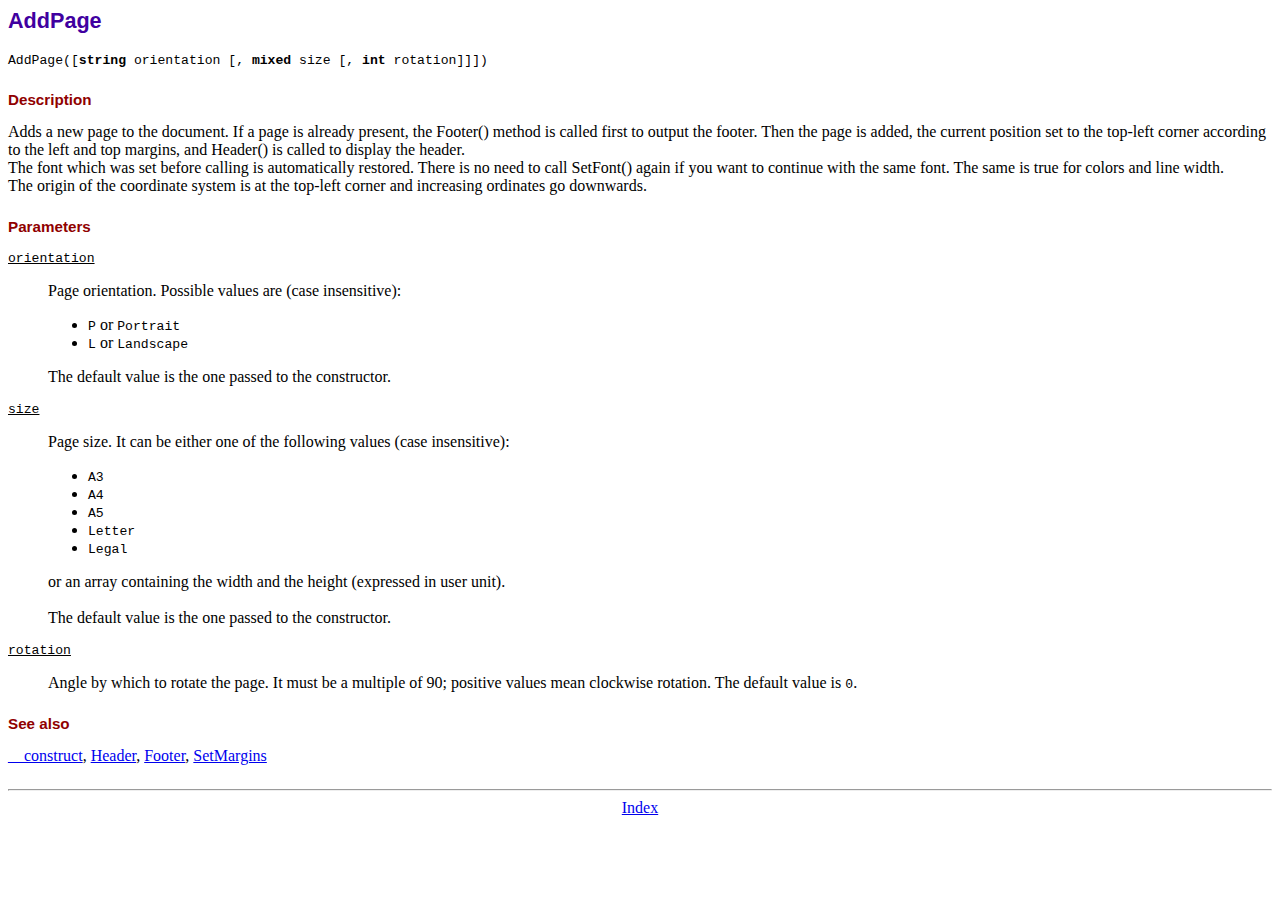
<file: includes/fpdf181/doc/addpage.htm>
<!DOCTYPE html PUBLIC "-//W3C//DTD HTML 4.01 Transitional//EN">
<html>
<head>
<meta http-equiv="Content-Type" content="text/html; charset=ISO-8859-1">
<title>AddPage</title>
<link type="text/css" rel="stylesheet" href="../fpdf.css">
</head>
<body>
<h1>AddPage</h1>
<code>AddPage([<b>string</b> orientation [, <b>mixed</b> size [, <b>int</b> rotation]]])</code>
<h2>Description</h2>
Adds a new page to the document. If a page is already present, the Footer() method is called
first to output the footer. Then the page is added, the current position set to the top-left
corner according to the left and top margins, and Header() is called to display the header.
<br>
The font which was set before calling is automatically restored. There is no need to call
SetFont() again if you want to continue with the same font. The same is true for colors and
line width.
<br>
The origin of the coordinate system is at the top-left corner and increasing ordinates go
downwards.
<h2>Parameters</h2>
<dl class="param">
<dt><code>orientation</code></dt>
<dd>
Page orientation. Possible values are (case insensitive):
<ul>
<li><code>P</code> or <code>Portrait</code></li>
<li><code>L</code> or <code>Landscape</code></li>
</ul>
The default value is the one passed to the constructor.
</dd>
<dt><code>size</code></dt>
<dd>
Page size. It can be either one of the following values (case insensitive):
<ul>
<li><code>A3</code></li>
<li><code>A4</code></li>
<li><code>A5</code></li>
<li><code>Letter</code></li>
<li><code>Legal</code></li>
</ul>
or an array containing the width and the height (expressed in user unit).<br>
<br>
The default value is the one passed to the constructor.
</dd>
<dt><code>rotation</code></dt>
<dd>
Angle by which to rotate the page. It must be a multiple of 90; positive values
mean clockwise rotation. The default value is <code>0</code>.
</dd>
</dl>
<h2>See also</h2>
<a href="__construct.htm">__construct</a>,
<a href="header.htm">Header</a>,
<a href="footer.htm">Footer</a>,
<a href="setmargins.htm">SetMargins</a>
<hr style="margin-top:1.5em">
<div style="text-align:center"><a href="index.htm">Index</a></div>
</body>
</html>
</file>
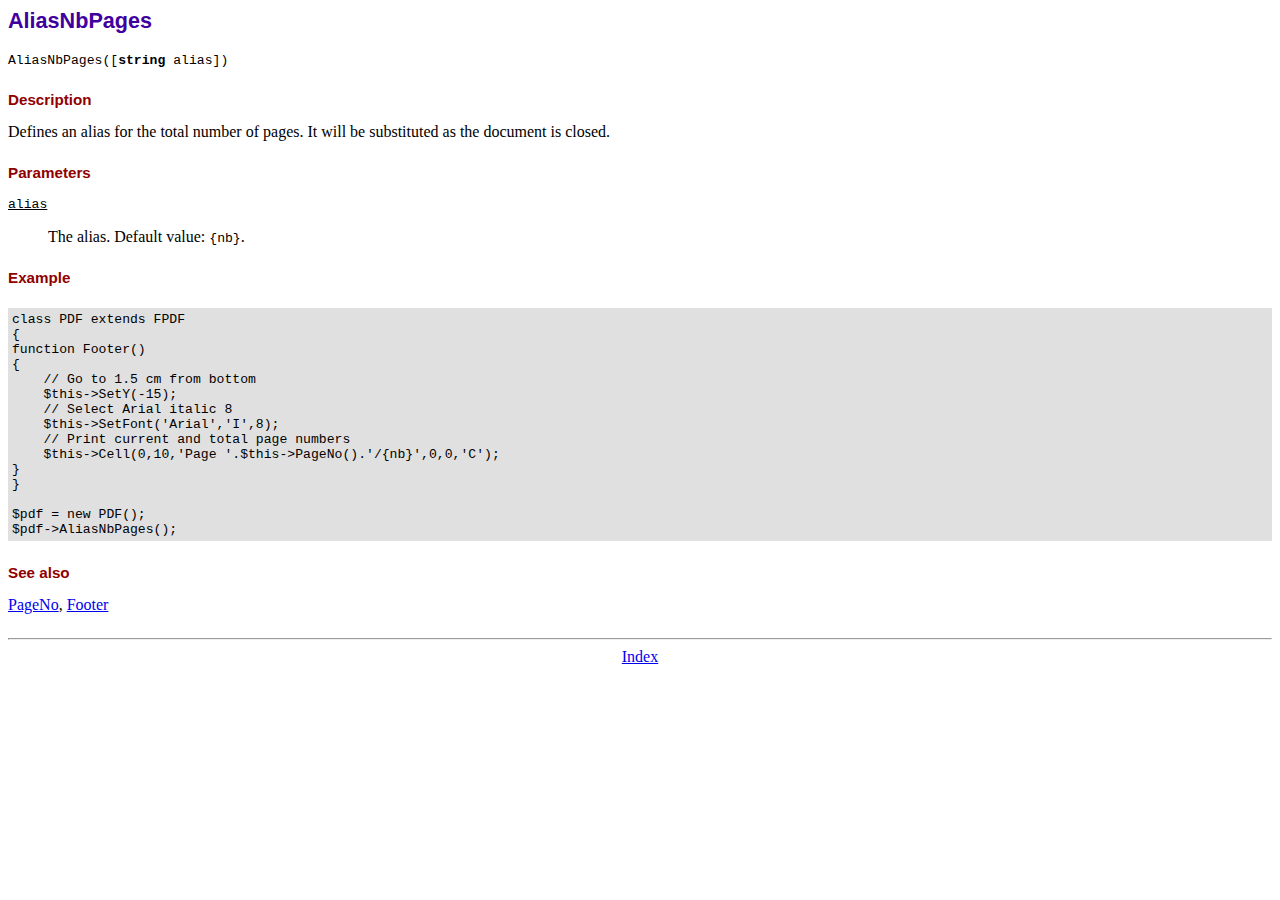
<file: includes/fpdf181/doc/aliasnbpages.htm>
<!DOCTYPE html PUBLIC "-//W3C//DTD HTML 4.01 Transitional//EN">
<html>
<head>
<meta http-equiv="Content-Type" content="text/html; charset=ISO-8859-1">
<title>AliasNbPages</title>
<link type="text/css" rel="stylesheet" href="../fpdf.css">
</head>
<body>
<h1>AliasNbPages</h1>
<code>AliasNbPages([<b>string</b> alias])</code>
<h2>Description</h2>
Defines an alias for the total number of pages. It will be substituted as the document is
closed.
<h2>Parameters</h2>
<dl class="param">
<dt><code>alias</code></dt>
<dd>
The alias. Default value: <code>{nb}</code>.
</dd>
</dl>
<h2>Example</h2>
<div class="doc-source">
<pre><code>class PDF extends FPDF
{
function Footer()
{
    // Go to 1.5 cm from bottom
    $this-&gt;SetY(-15);
    // Select Arial italic 8
    $this-&gt;SetFont('Arial','I',8);
    // Print current and total page numbers
    $this-&gt;Cell(0,10,'Page '.$this-&gt;PageNo().'/{nb}',0,0,'C');
}
}

$pdf = new PDF();
$pdf-&gt;AliasNbPages();</code></pre>
</div>
<h2>See also</h2>
<a href="pageno.htm">PageNo</a>,
<a href="footer.htm">Footer</a>
<hr style="margin-top:1.5em">
<div style="text-align:center"><a href="index.htm">Index</a></div>
</body>
</html>
</file>
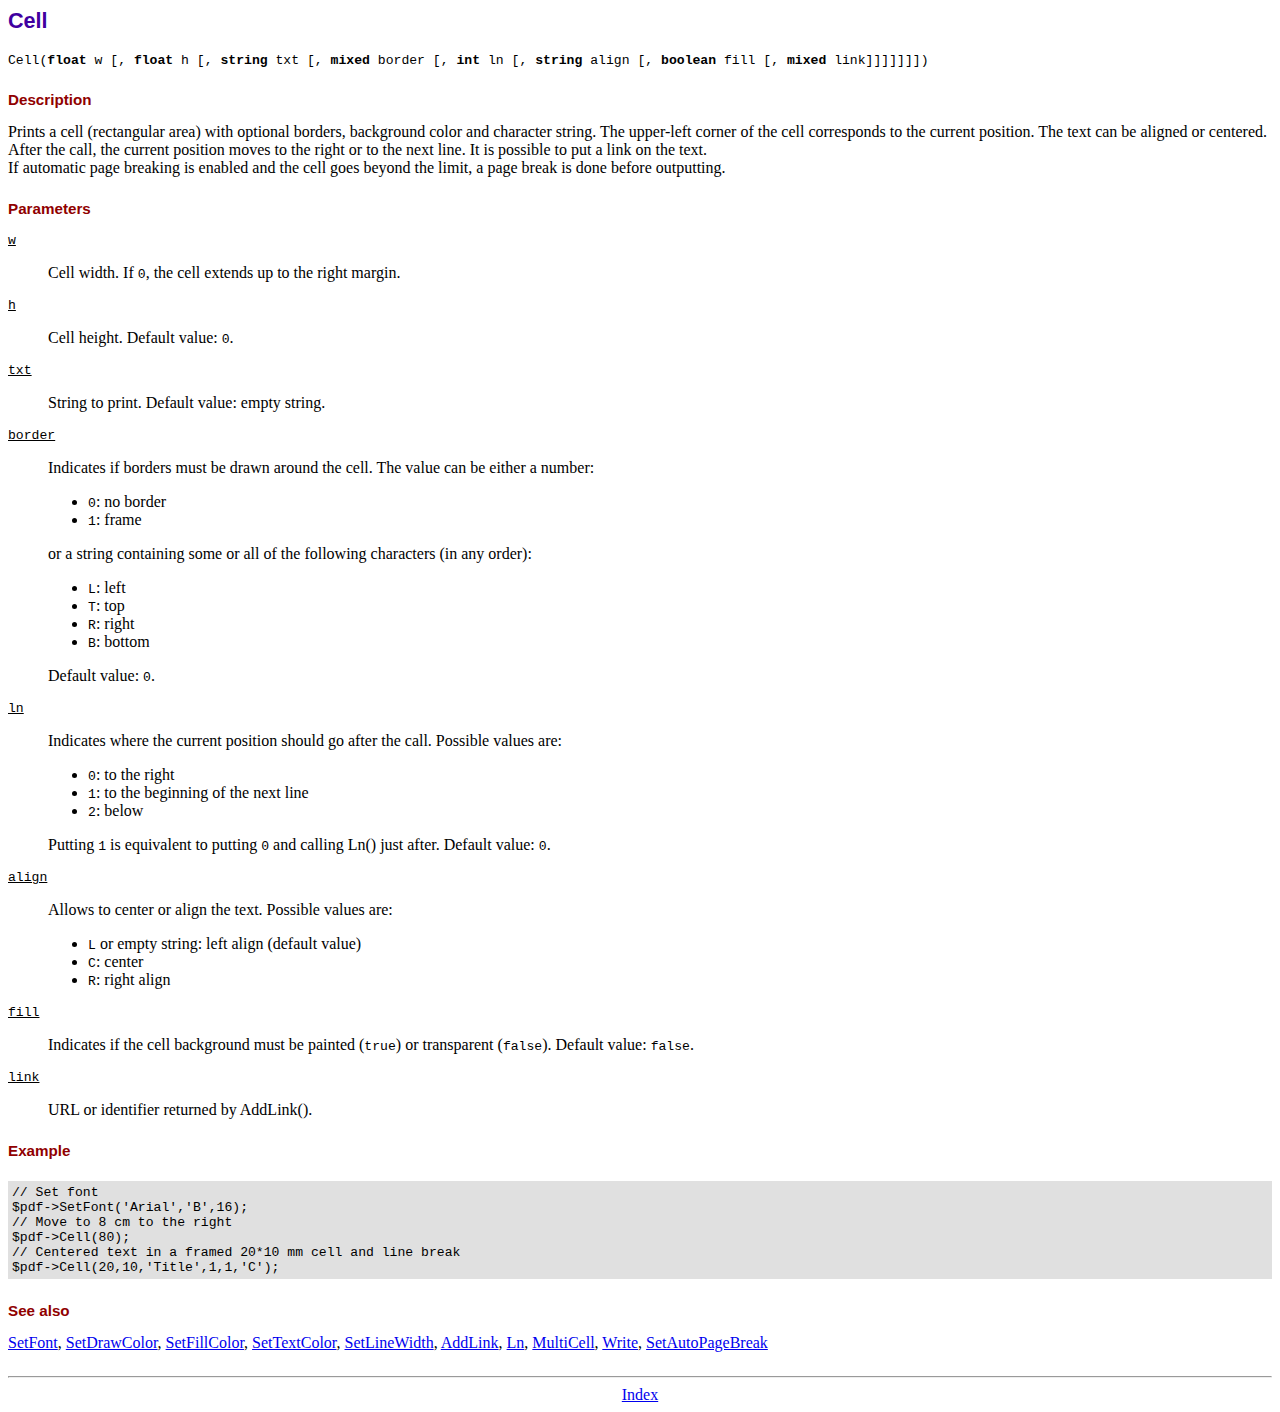
<file: includes/fpdf181/doc/cell.htm>
<!DOCTYPE html PUBLIC "-//W3C//DTD HTML 4.01 Transitional//EN">
<html>
<head>
<meta http-equiv="Content-Type" content="text/html; charset=ISO-8859-1">
<title>Cell</title>
<link type="text/css" rel="stylesheet" href="../fpdf.css">
</head>
<body>
<h1>Cell</h1>
<code>Cell(<b>float</b> w [, <b>float</b> h [, <b>string</b> txt [, <b>mixed</b> border [, <b>int</b> ln [, <b>string</b> align [, <b>boolean</b> fill [, <b>mixed</b> link]]]]]]])</code>
<h2>Description</h2>
Prints a cell (rectangular area) with optional borders, background color and character string.
The upper-left corner of the cell corresponds to the current position. The text can be aligned
or centered. After the call, the current position moves to the right or to the next line. It is
possible to put a link on the text.
<br>
If automatic page breaking is enabled and the cell goes beyond the limit, a page break is
done before outputting.
<h2>Parameters</h2>
<dl class="param">
<dt><code>w</code></dt>
<dd>
Cell width. If <code>0</code>, the cell extends up to the right margin.
</dd>
<dt><code>h</code></dt>
<dd>
Cell height.
Default value: <code>0</code>.
</dd>
<dt><code>txt</code></dt>
<dd>
String to print.
Default value: empty string.
</dd>
<dt><code>border</code></dt>
<dd>
Indicates if borders must be drawn around the cell. The value can be either a number:
<ul>
<li><code>0</code>: no border</li>
<li><code>1</code>: frame</li>
</ul>
or a string containing some or all of the following characters (in any order):
<ul>
<li><code>L</code>: left</li>
<li><code>T</code>: top</li>
<li><code>R</code>: right</li>
<li><code>B</code>: bottom</li>
</ul>
Default value: <code>0</code>.
</dd>
<dt><code>ln</code></dt>
<dd>
Indicates where the current position should go after the call. Possible values are:
<ul>
<li><code>0</code>: to the right</li>
<li><code>1</code>: to the beginning of the next line</li>
<li><code>2</code>: below</li>
</ul>
Putting <code>1</code> is equivalent to putting <code>0</code> and calling Ln() just after.
Default value: <code>0</code>.
</dd>
<dt><code>align</code></dt>
<dd>
Allows to center or align the text. Possible values are:
<ul>
<li><code>L</code> or empty string: left align (default value)</li>
<li><code>C</code>: center</li>
<li><code>R</code>: right align</li>
</ul>
</dd>
<dt><code>fill</code></dt>
<dd>
Indicates if the cell background must be painted (<code>true</code>) or transparent (<code>false</code>).
Default value: <code>false</code>.
</dd>
<dt><code>link</code></dt>
<dd>
URL or identifier returned by AddLink().
</dd>
</dl>
<h2>Example</h2>
<div class="doc-source">
<pre><code>// Set font
$pdf-&gt;SetFont('Arial','B',16);
// Move to 8 cm to the right
$pdf-&gt;Cell(80);
// Centered text in a framed 20*10 mm cell and line break
$pdf-&gt;Cell(20,10,'Title',1,1,'C');</code></pre>
</div>
<h2>See also</h2>
<a href="setfont.htm">SetFont</a>,
<a href="setdrawcolor.htm">SetDrawColor</a>,
<a href="setfillcolor.htm">SetFillColor</a>,
<a href="settextcolor.htm">SetTextColor</a>,
<a href="setlinewidth.htm">SetLineWidth</a>,
<a href="addlink.htm">AddLink</a>,
<a href="ln.htm">Ln</a>,
<a href="multicell.htm">MultiCell</a>,
<a href="write.htm">Write</a>,
<a href="setautopagebreak.htm">SetAutoPageBreak</a>
<hr style="margin-top:1.5em">
<div style="text-align:center"><a href="index.htm">Index</a></div>
</body>
</html>
</file>
<file: includes/fpdf181/fpdf.css>
body {font-family:"Times New Roman",serif}
h1 {font:bold 135% Arial,sans-serif; color:#4000A0; margin-bottom:0.9em}
h2 {font:bold 95% Arial,sans-serif; color:#900000; margin-top:1.5em; margin-bottom:1em}
dl.param dt {text-decoration:underline}
dl.param dd {margin-top:1em; margin-bottom:1em}
dl.param ul {margin-top:1em; margin-bottom:1em}
tt, code, kbd {font-family:"Courier New",Courier,monospace; font-size:82%}
div.source {margin-top:1.4em; margin-bottom:1.3em}
div.source pre {display:table; border:1px solid #24246A; width:100%; margin:0em; font-family:inherit; font-size:100%}
div.source code {display:block; border:1px solid #C5C5EC; background-color:#F0F5FF; padding:6px; color:#000000}
div.doc-source {margin-top:1.4em; margin-bottom:1.3em}
div.doc-source pre {display:table; width:100%; margin:0em; font-family:inherit; font-size:100%}
div.doc-source code {display:block; background-color:#E0E0E0; padding:4px}
.kw {color:#000080; font-weight:bold}
.str {color:#CC0000}
.cmt {color:#008000}
p.demo {text-align:center; margin-top:-0.9em}
a.demo {text-decoration:none; font-weight:bold; color:#0000CC}
a.demo:link {text-decoration:none; font-weight:bold; color:#0000CC}
a.demo:hover {text-decoration:none; font-weight:bold; color:#0000FF}
a.demo:active {text-decoration:none; font-weight:bold; color:#0000FF}
</file>
